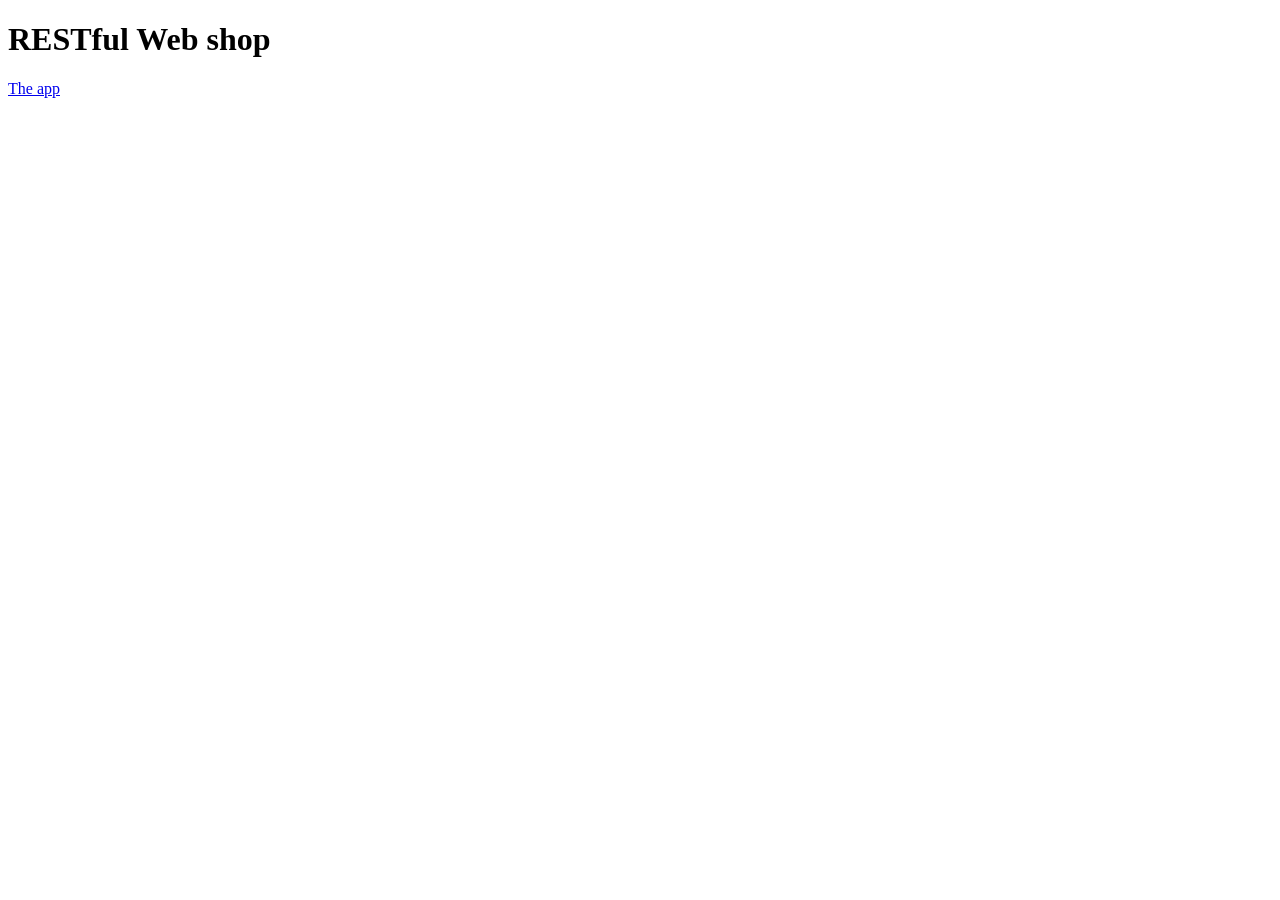
<file: App2/ws_shop_skel/target/ws_shop_skel-1.0-SNAPSHOT/index.html>
<!DOCTYPE html>
<html>
    <head>
        <title>RESTful shop</title>
        <meta http-equiv="Content-Type" content="text/html; charset=UTF-8">
    </head>
    <body>
        <h1>RESTful Web shop</h1>
        <p>         
            <a href="shop/app/index.html">The app </a> 
        </p>
    </body>
</html>
</file>
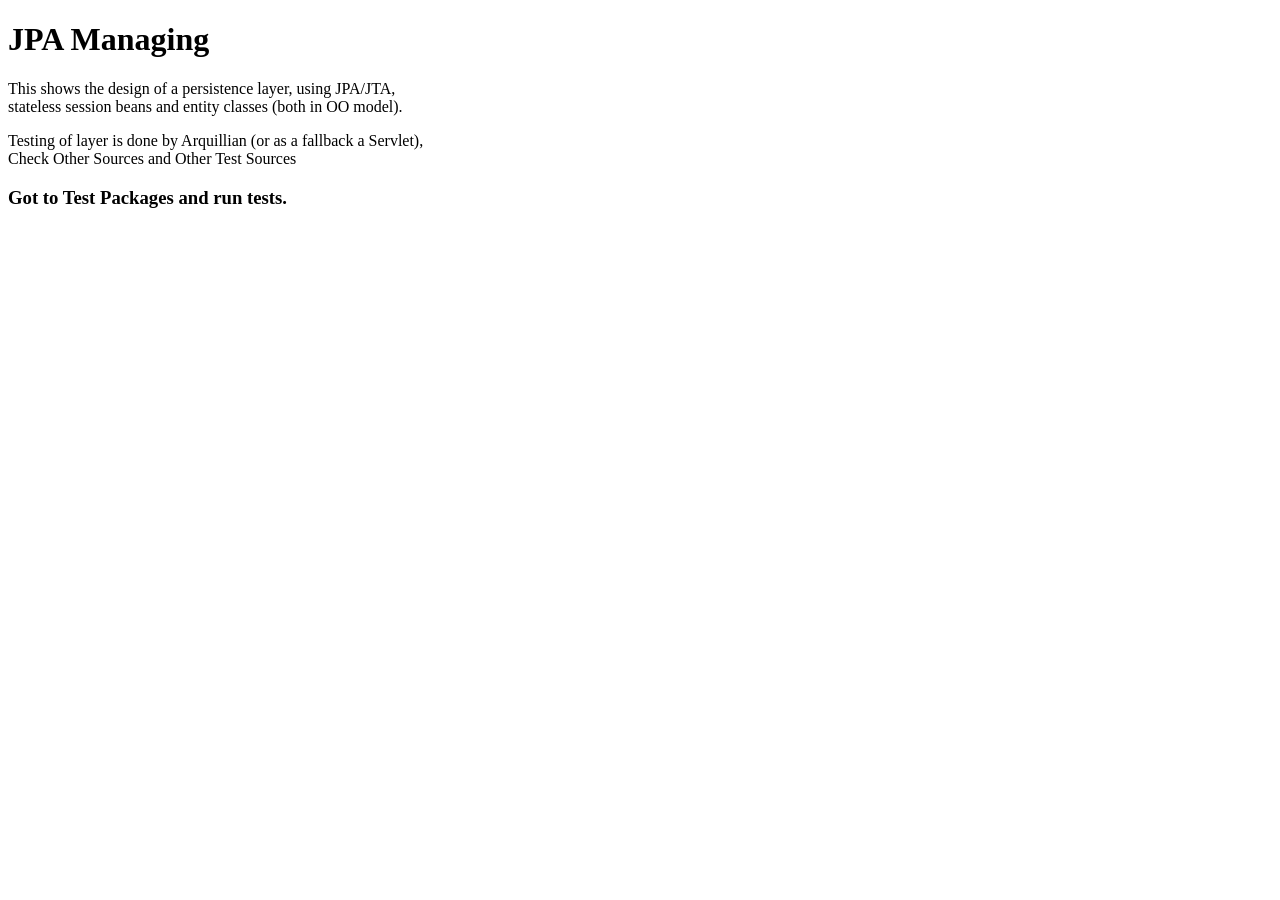
<file: App4/jpa_managing/src/main/webapp/index.html>
<!DOCTYPE html>
<html>
    <head>
        <title>JPA Managing</title>
        <meta http-equiv="Content-Type" content="text/html; charset=UTF-8">
    </head>
    <body>
        <h1>JPA Managing</h1>
        <p>This shows the design of a persistence layer, using JPA/JTA, <br/>
            stateless session beans and entity classes (both in OO model).</p>
        <p>Testing of layer is done by Arquillian (or as a fallback a Servlet),<br/> 
            Check Other Sources and Other Test Sources</p>
        <p> 
        <h3>Got to Test Packages and run tests.</h3>
    </body>
</html>
</file>
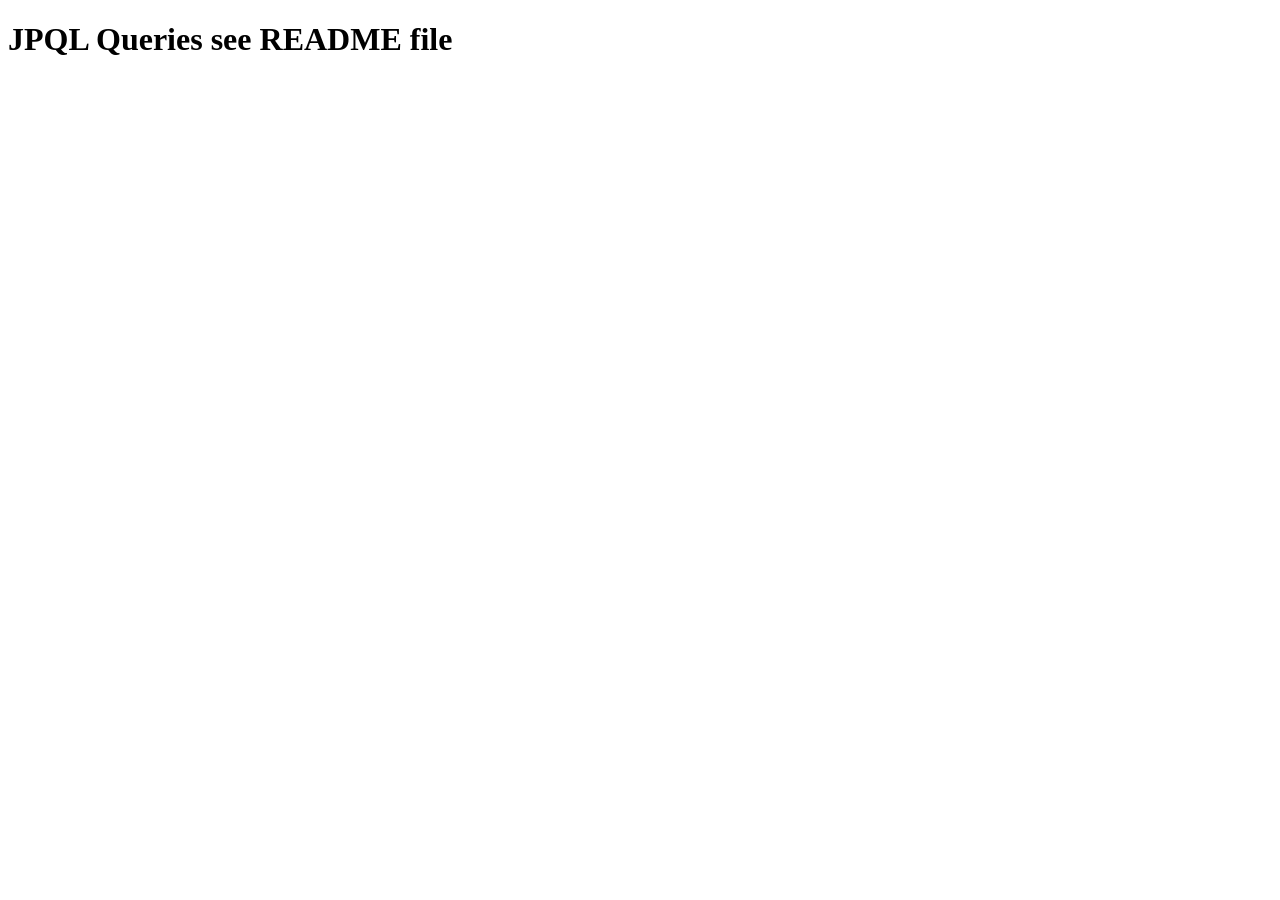
<file: App4/jpa_query/src/main/webapp/index.html>
<!DOCTYPE html>
<html>
    <head>
        <title>JPQL Queries</title>
        <meta charset="UTF-8">
        <meta name="viewport" content="width=device-width, initial-scale=1.0">
    </head>
    <body>
        <h1>JPQL Queries see README file</h1>
    </body>
</html>
</file>
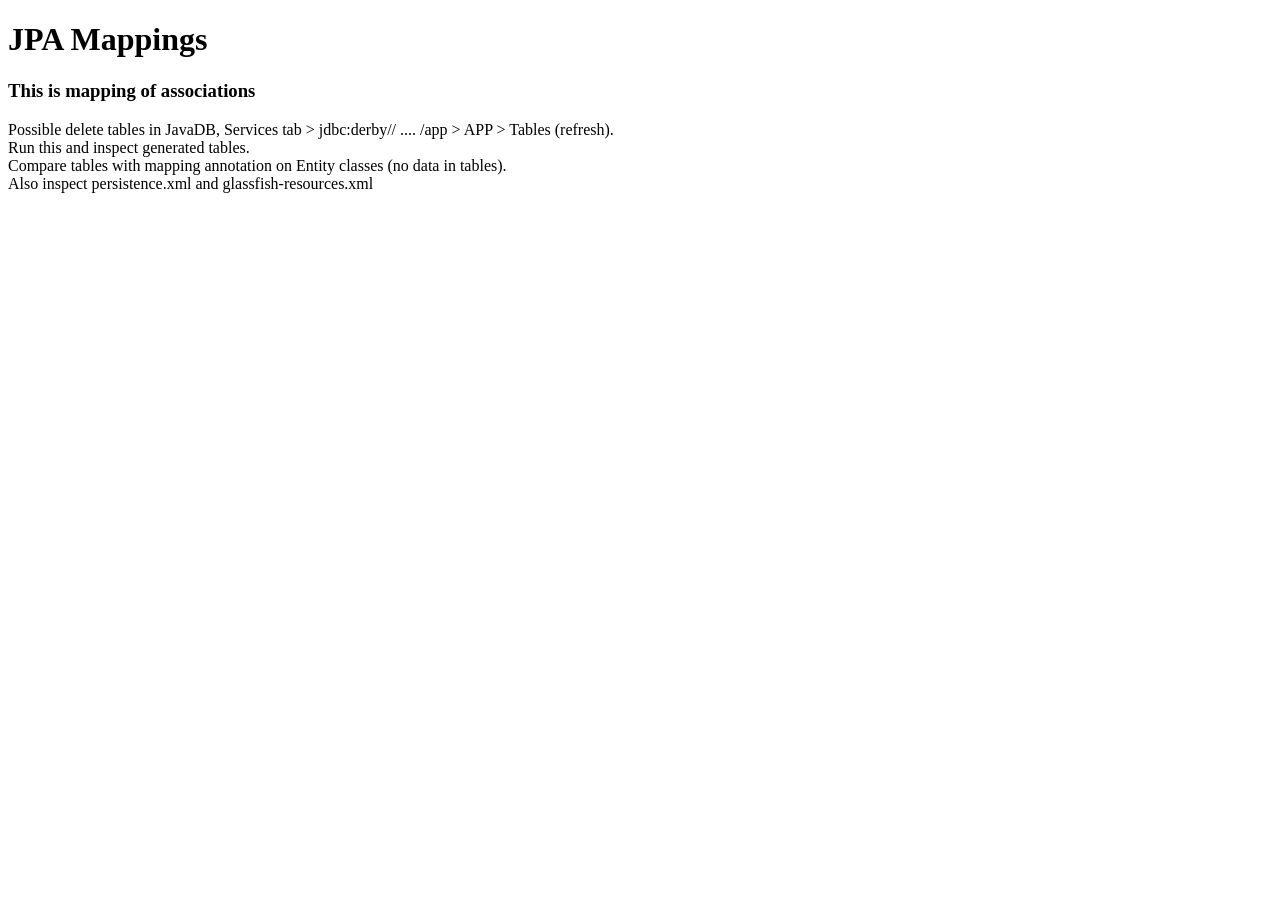
<file: App4/jpa_mapping/jpa_map_association/src/main/webapp/index.html>
<!DOCTYPE html>
<html>
    <head>
        <title>JPA Mappings</title>
        <meta http-equiv="Content-Type" content="text/html; charset=UTF-8">
    </head>
    <body>
        <h1>JPA Mappings</h1>
        <h3>This is mapping of associations</h3>
        <p>
            Possible delete tables in JavaDB, Services tab > jdbc:derby// .... /app  > APP > Tables (refresh).<br/>
            Run this and inspect generated tables.<br/>
            Compare tables with mapping annotation on Entity classes (no data in tables).<br/>
            Also inspect persistence.xml and glassfish-resources.xml
        </p>
    </body>
</html>
</file>
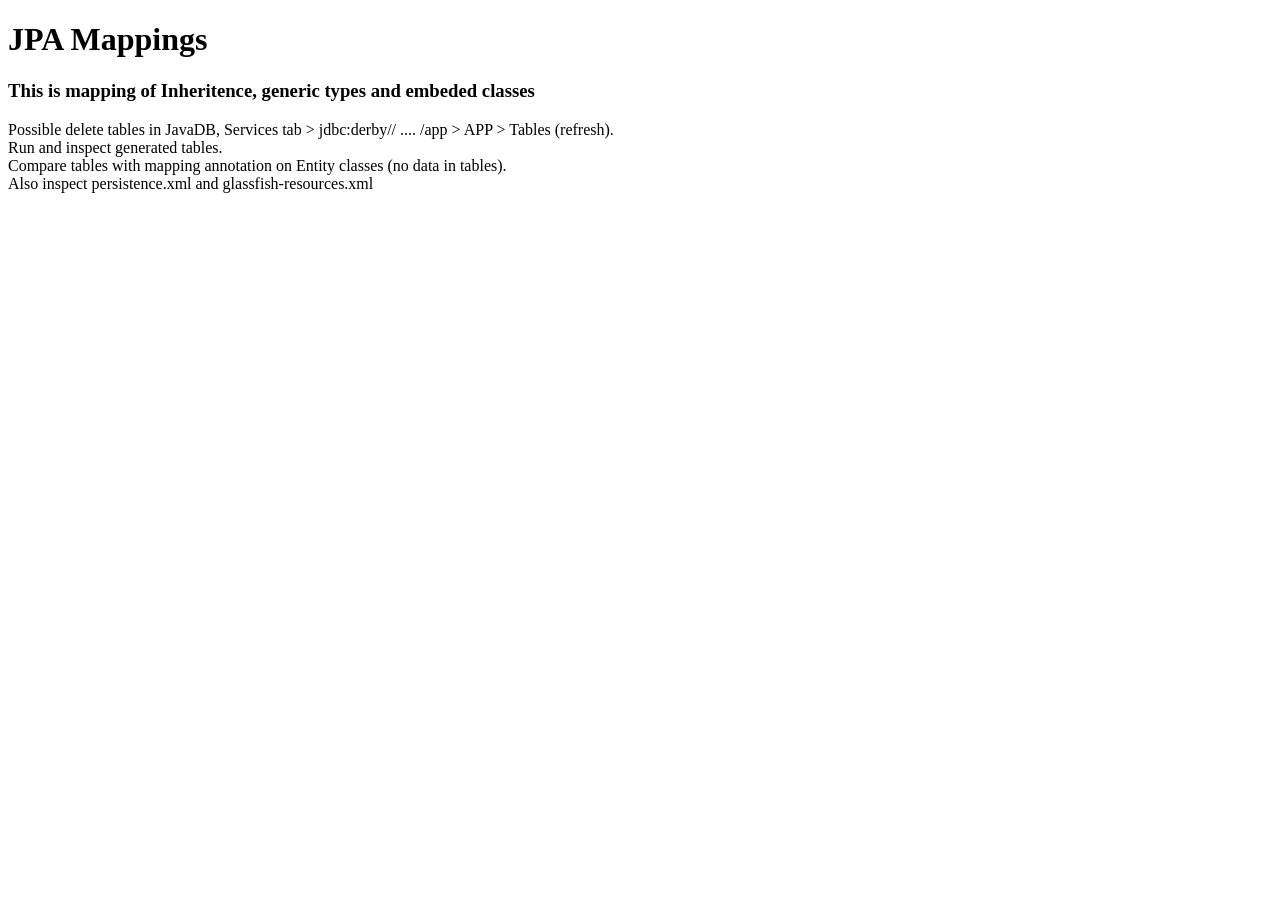
<file: App4/jpa_mapping/jpa_map_inherit_generic/src/main/webapp/index.html>
<!DOCTYPE html>
<html>
    <head>
        <title>JPA Mappings</title>
        <meta http-equiv="Content-Type" content="text/html; charset=UTF-8">
    </head>
    <body>
        <h1>JPA Mappings</h1>
        <h3>This is mapping of Inheritence, generic types and embeded classes</h3>
        <p>
            Possible delete tables in JavaDB, Services tab > jdbc:derby// .... /app  > APP > Tables (refresh).<br/>
            Run and inspect generated tables.<br/>
            Compare tables with mapping annotation on Entity classes (no data in tables).<br/>
            Also inspect persistence.xml and glassfish-resources.xml
        </p>
    </body>
</html>
</file>
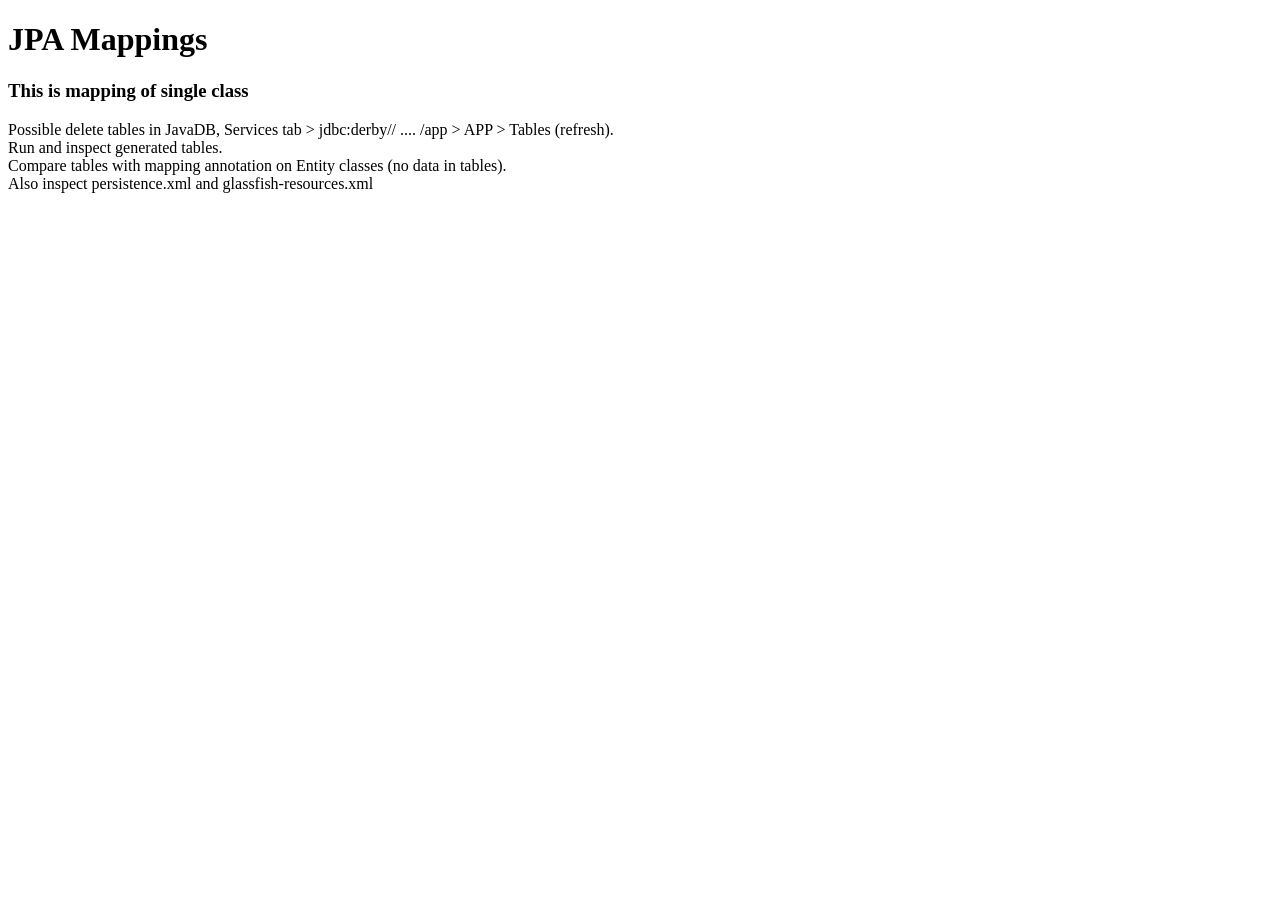
<file: App4/jpa_mapping/jpa_map_single/src/main/webapp/index.html>
<!DOCTYPE html>
<html>
    <head>
        <title>JPA Mappings</title>
        <meta http-equiv="Content-Type" content="text/html; charset=UTF-8">
    </head>
    <body>
        <h1>JPA Mappings</h1>
        <h3>This is mapping of single class</h3>
        <p>
            Possible delete tables in JavaDB, Services tab > jdbc:derby// .... /app  > APP > Tables (refresh).<br/>
            Run and inspect generated tables.<br/>
            Compare tables with mapping annotation on Entity classes (no data in tables).<br/>
            Also inspect persistence.xml and glassfish-resources.xml
        </p>
    </body>
</html>
</file>
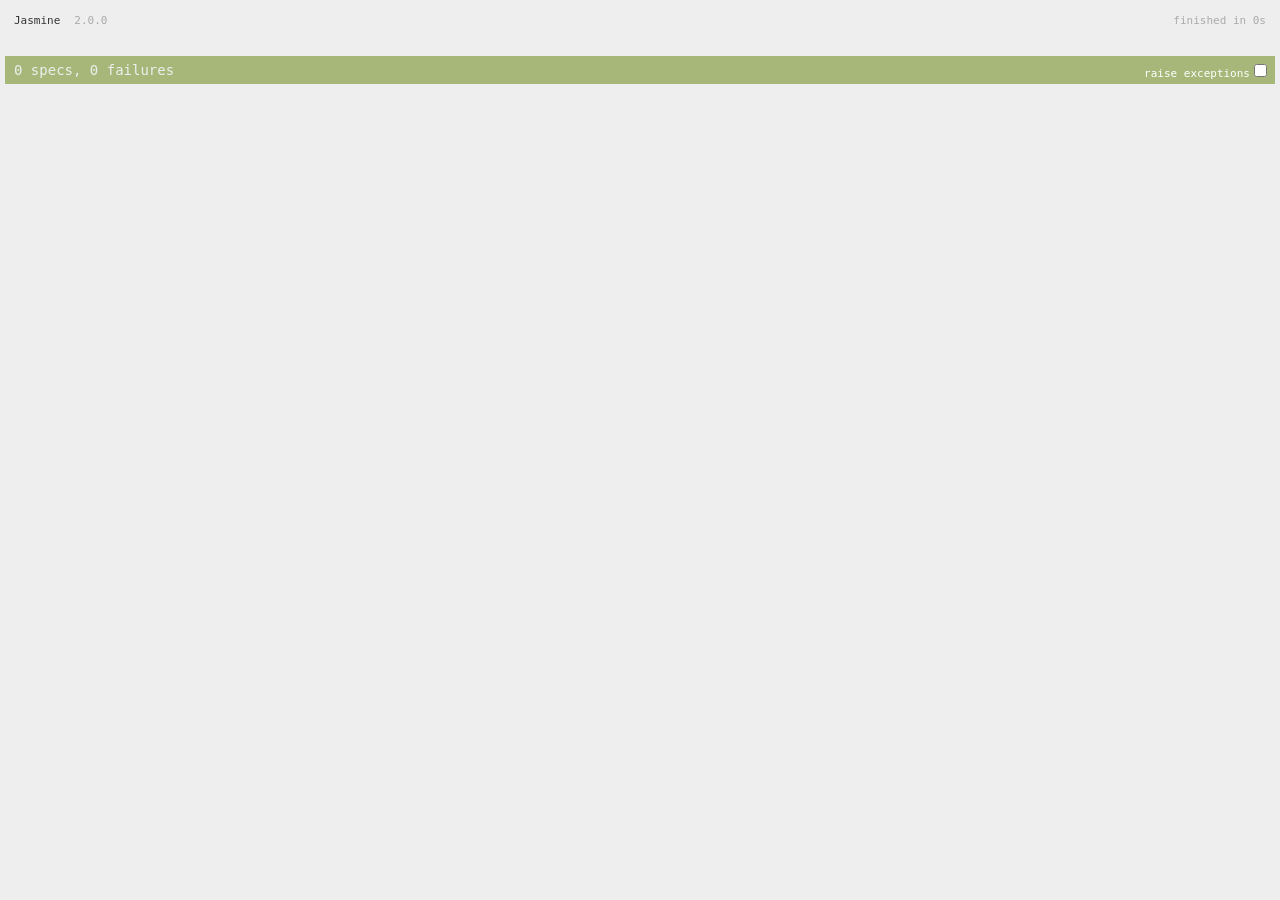
<file: App2/ws_shop_skel/target/ws_shop_skel-1.0-SNAPSHOT/shop/test/SpecRunner.html>
<!DOCTYPE HTML>
<html>
<head>
  <meta http-equiv="Content-Type" content="text/html; charset=UTF-8">
  <title>Jasmine Spec Runner v2.0.0</title>

  <link rel="shortcut icon" type="image/png" href="lib/jasmine-2.0.0/jasmine_favicon.png">
  <link rel="stylesheet" type="text/css" href="lib/jasmine-2.0.0/jasmine.css">

  
  
  <script type="text/javascript" src="lib/jasmine-2.0.0/jasmine.js"></script>
  <script type="text/javascript" src="lib/jasmine-2.0.0/jasmine-html.js"></script>
  <script type="text/javascript" src="lib/jasmine-2.0.0/boot.js"></script>

  <!-- include source files here... -->
  

  <!-- include spec files here... -->
 

</head>

<body>
</body>
</html>
</file>
<file: App2/ws_shop_skel/target/ws_shop_skel-1.0-SNAPSHOT/shop/test/lib/jasmine-2.0.0/jasmine.css>
body { background-color: #eeeeee; padding: 0; margin: 5px; overflow-y: scroll; }

.html-reporter { font-size: 11px; font-family: Monaco, "Lucida Console", monospace; line-height: 14px; color: #333333; }
.html-reporter a { text-decoration: none; }
.html-reporter a:hover { text-decoration: underline; }
.html-reporter p, .html-reporter h1, .html-reporter h2, .html-reporter h3, .html-reporter h4, .html-reporter h5, .html-reporter h6 { margin: 0; line-height: 14px; }
.html-reporter .banner, .html-reporter .symbol-summary, .html-reporter .summary, .html-reporter .result-message, .html-reporter .spec .description, .html-reporter .spec-detail .description, .html-reporter .alert .bar, .html-reporter .stack-trace { padding-left: 9px; padding-right: 9px; }
.html-reporter .banner .version { margin-left: 14px; }
.html-reporter #jasmine_content { position: fixed; right: 100%; }
.html-reporter .version { color: #aaaaaa; }
.html-reporter .banner { margin-top: 14px; }
.html-reporter .duration { color: #aaaaaa; float: right; }
.html-reporter .symbol-summary { overflow: hidden; *zoom: 1; margin: 14px 0; }
.html-reporter .symbol-summary li { display: inline-block; height: 8px; width: 14px; font-size: 16px; }
.html-reporter .symbol-summary li.passed { font-size: 14px; }
.html-reporter .symbol-summary li.passed:before { color: #5e7d00; content: "\02022"; }
.html-reporter .symbol-summary li.failed { line-height: 9px; }
.html-reporter .symbol-summary li.failed:before { color: #b03911; content: "x"; font-weight: bold; margin-left: -1px; }
.html-reporter .symbol-summary li.disabled { font-size: 14px; }
.html-reporter .symbol-summary li.disabled:before { color: #bababa; content: "\02022"; }
.html-reporter .symbol-summary li.pending { line-height: 17px; }
.html-reporter .symbol-summary li.pending:before { color: #ba9d37; content: "*"; }
.html-reporter .exceptions { color: #fff; float: right; margin-top: 5px; margin-right: 5px; }
.html-reporter .bar { line-height: 28px; font-size: 14px; display: block; color: #eee; }
.html-reporter .bar.failed { background-color: #b03911; }
.html-reporter .bar.passed { background-color: #a6b779; }
.html-reporter .bar.skipped { background-color: #bababa; }
.html-reporter .bar.menu { background-color: #fff; color: #aaaaaa; }
.html-reporter .bar.menu a { color: #333333; }
.html-reporter .bar a { color: white; }
.html-reporter.spec-list .bar.menu.failure-list, .html-reporter.spec-list .results .failures { display: none; }
.html-reporter.failure-list .bar.menu.spec-list, .html-reporter.failure-list .summary { display: none; }
.html-reporter .running-alert { background-color: #666666; }
.html-reporter .results { margin-top: 14px; }
.html-reporter.showDetails .summaryMenuItem { font-weight: normal; text-decoration: inherit; }
.html-reporter.showDetails .summaryMenuItem:hover { text-decoration: underline; }
.html-reporter.showDetails .detailsMenuItem { font-weight: bold; text-decoration: underline; }
.html-reporter.showDetails .summary { display: none; }
.html-reporter.showDetails #details { display: block; }
.html-reporter .summaryMenuItem { font-weight: bold; text-decoration: underline; }
.html-reporter .summary { margin-top: 14px; }
.html-reporter .summary ul { list-style-type: none; margin-left: 14px; padding-top: 0; padding-left: 0; }
.html-reporter .summary ul.suite { margin-top: 7px; margin-bottom: 7px; }
.html-reporter .summary li.passed a { color: #5e7d00; }
.html-reporter .summary li.failed a { color: #b03911; }
.html-reporter .summary li.pending a { color: #ba9d37; }
.html-reporter .description + .suite { margin-top: 0; }
.html-reporter .suite { margin-top: 14px; }
.html-reporter .suite a { color: #333333; }
.html-reporter .failures .spec-detail { margin-bottom: 28px; }
.html-reporter .failures .spec-detail .description { background-color: #b03911; }
.html-reporter .failures .spec-detail .description a { color: white; }
.html-reporter .result-message { padding-top: 14px; color: #333333; white-space: pre; }
.html-reporter .result-message span.result { display: block; }
.html-reporter .stack-trace { margin: 5px 0 0 0; max-height: 224px; overflow: auto; line-height: 18px; color: #666666; border: 1px solid #ddd; background: white; white-space: pre; }
</file>
